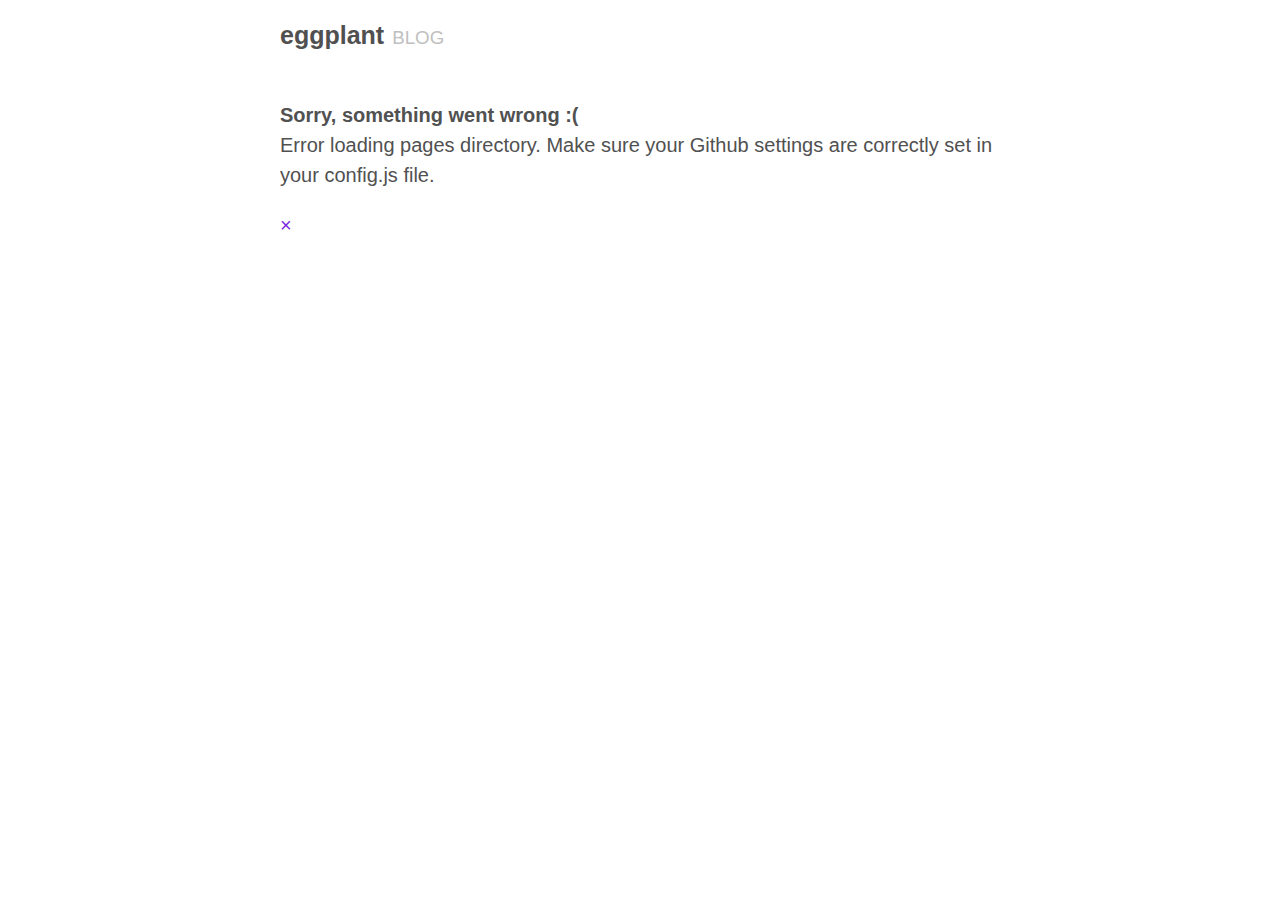
<file: blog/index.html>
<!DOCTYPE html>
<html lang="en">
<head>
  <meta charset="utf-8">
  <title>CMS.js</title>
  <meta name="description" content="">
  <meta name="author" content="">
  <meta name="viewport" content="width=device-width, initial-scale=1" />
  <link rel="stylesheet" href="css/poole.min.css">
  <link rel="stylesheet" href="css/style.css">
  <!--[if lt IE 9]>
  <script src="http://html5shiv.googlecode.com/svn/trunk/html5.js"></script>
  <![endif]-->
</head>
<body>

  <!-- Main View -->
  <div class="container content">

    <header class="masthead">
      <h3 class="masthead-title">
        <a href="#" class="cms_sitename" title="Home"></a>
        <small class="cms_tagline"></small>
      </h3>
      <nav class="cms_nav"></nav>
    </header>

    <div class="cms_main"></div>

    <footer class="cms_footer">
      <small class="cms_footer_text"></small>
    </footer>

  </div>

  <!-- Page View -->
  <script id="page-template" type="x-template">
    <article class="page">
      <h1 class="page-title"></h1>
      <div class="page-content"></div>
    </article>
  </script>

  <!-- Post View -->
  <script id="post-template" type="x-template">
    <article class="post">
      <h1 class="post-title"></h1>
      <time class="post-date"></time>
      <div class="post-content"></div>
    </article>
  </script>

  <!-- Error View -->
  <script id="error-template" type="x-template">
  	<div class="error">
  		<b>Sorry, something went wrong :(</b>
  		<p class="error_text"></p>
  		<a href="#" class="close alert_close">&times;</a>
  	</div>
  </script>

  <script src="//code.jquery.com/jquery-2.1.4.min.js"></script>
  <script src="js/marked.js"></script>
  <script src="js/cms.js"></script>
  <script src="js/config.js"></script>
</body>
</html>
</file>
<file: blog/css/style.css>
a {
    color: #7E28E0;
}
</file>
<file: blog/css/poole.min.css>
/* Poole - Designed, built, and released under MIT license by @mdo. https://github.com/poole/poole. */
*{-webkit-box-sizing:border-box;-moz-box-sizing:border-box;box-sizing:border-box}html,body{margin:0;padding:0}html{font-family:"Helvetica Neue", Helvetica, Arial, sans-serif;font-size:16px;line-height:1.5}@media (min-width: 38em){html{font-size:20px}}body{color:#515151;background-color:#fff;-webkit-text-size-adjust:100%;-ms-text-size-adjust:100%}a{color:#268bd2;text-decoration:none}a strong{color:inherit}a:hover,a:focus{text-decoration:underline}h1,h2,h3,h4,h5,h6{margin-bottom:.5rem;font-weight:bold;line-height:1.25;color:#313131;text-rendering:optimizeLegibility}h1{font-size:2rem}h2{margin-top:1rem;font-size:1.5rem}h3{margin-top:1.5rem;font-size:1.25rem}h4,h5,h6{margin-top:1rem;font-size:1rem}p{margin-top:0;margin-bottom:1rem}strong{color:#303030}ul,ol,dl{margin-top:0;margin-bottom:1rem}dt{font-weight:bold}dd{margin-bottom:.5rem}hr{position:relative;margin:1.5rem 0;border:0;border-top:1px solid #eee;border-bottom:1px solid #fff}abbr{font-size:85%;font-weight:bold;color:#555;text-transform:uppercase}abbr[title]{cursor:help;border-bottom:1px dotted #e5e5e5}code,pre{font-family:Menlo, Monaco, "Courier New", monospace}code{padding:.25em .5em;font-size:85%;color:#bf616a;background-color:#f9f9f9;border-radius:3px}pre{display:block;margin-top:0;margin-bottom:1rem;padding:1rem;font-size:.8rem;line-height:1.4;white-space:pre;white-space:pre-wrap;word-break:break-all;word-wrap:break-word;background-color:#f9f9f9}pre code{padding:0;font-size:100%;color:inherit;background-color:transparent}.highlight{margin-bottom:1rem;border-radius:4px}.highlight pre{margin-bottom:0}.gist .gist-file{font-family:Menlo, Monaco, "Courier New", monospace !important}.gist .markdown-body{padding:15px}.gist pre{padding:0;background-color:transparent}.gist .gist-file .gist-data{font-size:.8rem !important;line-height:1.4}.gist code{padding:0;color:inherit;background-color:transparent;border-radius:0}blockquote{padding:.5rem 1rem;margin:.8rem 0;color:#7a7a7a;border-left:.25rem solid #e5e5e5}blockquote p:last-child{margin-bottom:0}@media (min-width: 30em){blockquote{padding-right:5rem;padding-left:1.25rem}}img{display:block;max-width:100%;margin:0 0 1rem;border-radius:5px}table{margin-bottom:1rem;width:100%;border:1px solid #e5e5e5;border-collapse:collapse}td,th{padding:.25rem .5rem;border:1px solid #e5e5e5}tbody tr:nth-child(odd) td,tbody tr:nth-child(odd) th{background-color:#f9f9f9}.lead{font-size:1.25rem;font-weight:300}.message{margin-bottom:1rem;padding:1rem;color:#717171;background-color:#f9f9f9}.container{max-width:38rem;padding-left:1rem;padding-right:1rem;margin-left:auto;margin-right:auto}.masthead{padding-top:1rem;padding-bottom:1rem;margin-bottom:3rem}.masthead-title{margin-top:0;margin-bottom:0;color:#505050}.masthead-title a{color:#505050}.masthead-title small{font-size:75%;font-weight:400;color:#c0c0c0;letter-spacing:0}.page,.post{margin-bottom:4em}.page-title,.post-title,.post-title a{color:#303030}.page-title,.post-title{margin-top:0}.post-date{display:block;margin-top:-.5rem;margin-bottom:1rem;color:#9a9a9a}.related{padding-top:2rem;padding-bottom:2rem;border-top:1px solid #eee}.related-posts{padding-left:0;list-style:none}.related-posts h3{margin-top:0}.related-posts li small{font-size:75%;color:#999}.related-posts li a:hover{color:#268bd2;text-decoration:none}.related-posts li a:hover small{color:inherit}.pagination{overflow:hidden;margin-left:-1rem;margin-right:-1rem;font-family:"PT Sans", Helvetica, Arial, sans-serif;color:#ccc;text-align:center}.pagination-item{display:block;padding:1rem;border:1px solid #eee}.pagination-item:first-child{margin-bottom:-1px}a.pagination-item:hover{background-color:#f5f5f5}@media (min-width: 30em){.pagination{margin:3rem 0}.pagination-item{float:left;width:50%}.pagination-item:first-child{margin-bottom:0;border-top-left-radius:4px;border-bottom-left-radius:4px}.pagination-item:last-child{margin-left:-1px;border-top-right-radius:4px;border-bottom-right-radius:4px}}
/* CMS.js overrides */
.cms_sitename img{max-height:32px}.masthead-title{display:block;float:left}.masthead-title a{float:left}.masthead-title small{padding-left:8px}nav{display:block;float:right}nav ul{list-style:none;padding:0}nav ul li{display:inline;padding-left:10px}nav ul li a{font-size:17px}.cms_footer{display:none;padding-bottom:15px}@media (max-width:480px){nav{float:right;width:100%;margin-top:.5rem}nav ul li{padding-left:.5rem}nav ul li:first-child{padding-left:0}nav ul li a{font-size:1rem}}
</file>
